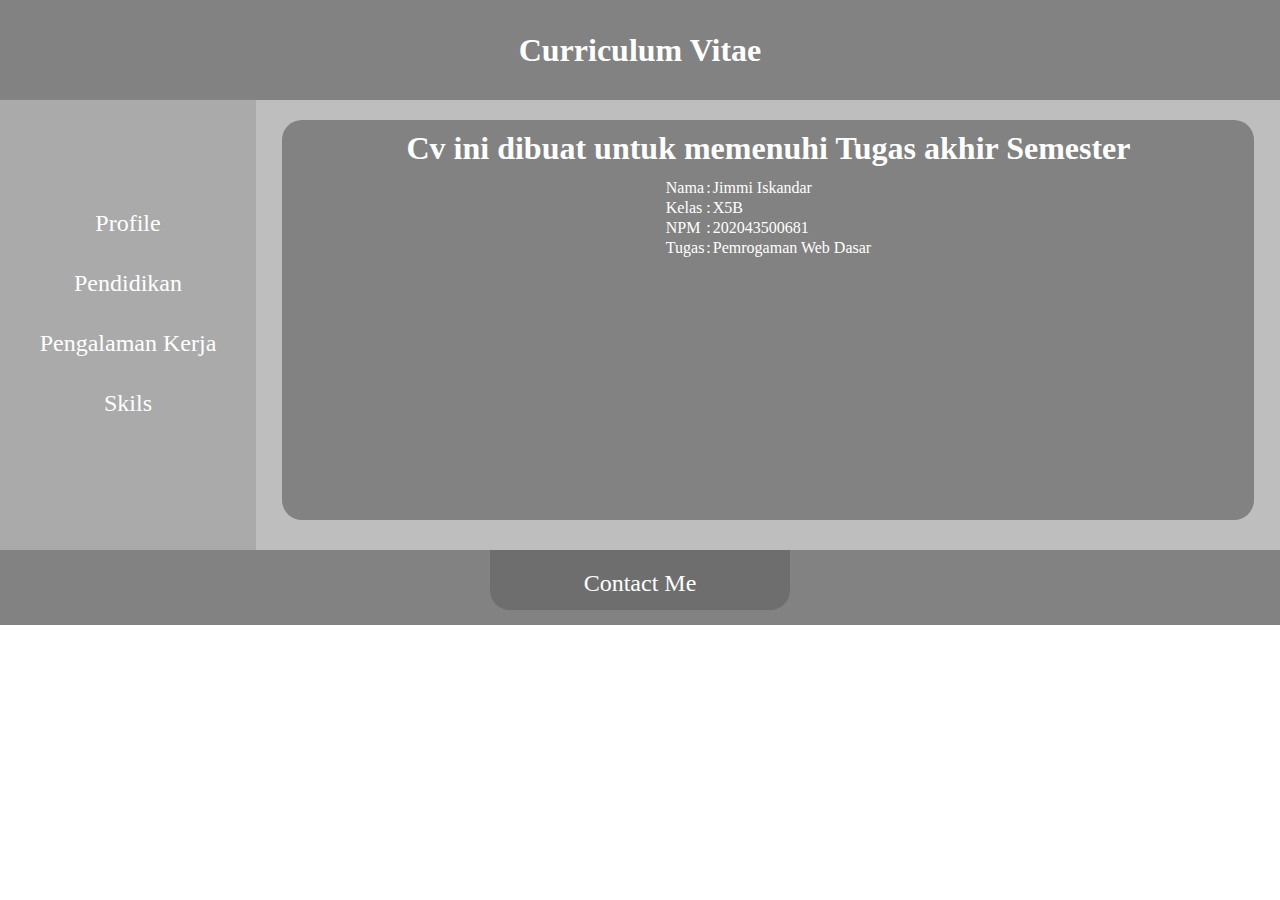
<file: index.html>
<!DOCTYPE html>
<html lang="en">
<head>
    <meta charset="UTF-8">
    <meta http-equiv="X-UA-Compatible" content="IE=edge">
    <meta name="viewport" content="width=device-width, initial-scale=1.0">
    <title>cv</title>
    <link rel="stylesheet" href="index.css">
</head>
<body>
    <form action="">
        <div class="header">
            <h1><a href="tamplate.html" target="frame">Curriculum Vitae</a></h1>
        </div>
        <div class="con">
            <div class="section">
                <ul class="ul-section">
                    <li class="li-section"><a href="profile.html" class="a-section" target="frame">Profile</a></li>
                    <li class="li-section"><a href="pendidikan.html" class="a-section" target="frame">Pendidikan</a></li>
                    <li class="li-section"><a href="kerja.html" class="a-section" target="frame">Pengalaman Kerja</a></li>
                    <li class="li-section"><a href="Skils.html" class="a-section" target="frame">Skils</a></li>
                </ul>
            </div>
            <div class="isi">
                <div class="isi-boxs">
                        <iframe class="isi-frame" src="tamplate.html" frameborder="0" name="frame"></iframe>
                </div>
            </div>
        </div>
        <div class="footer">
            <div class="a-footer">
                <a href="contact.html" target="frame" >Contact Me</a>
            </div>
                
        </div>
    </form>

</body>
</html>
</file>
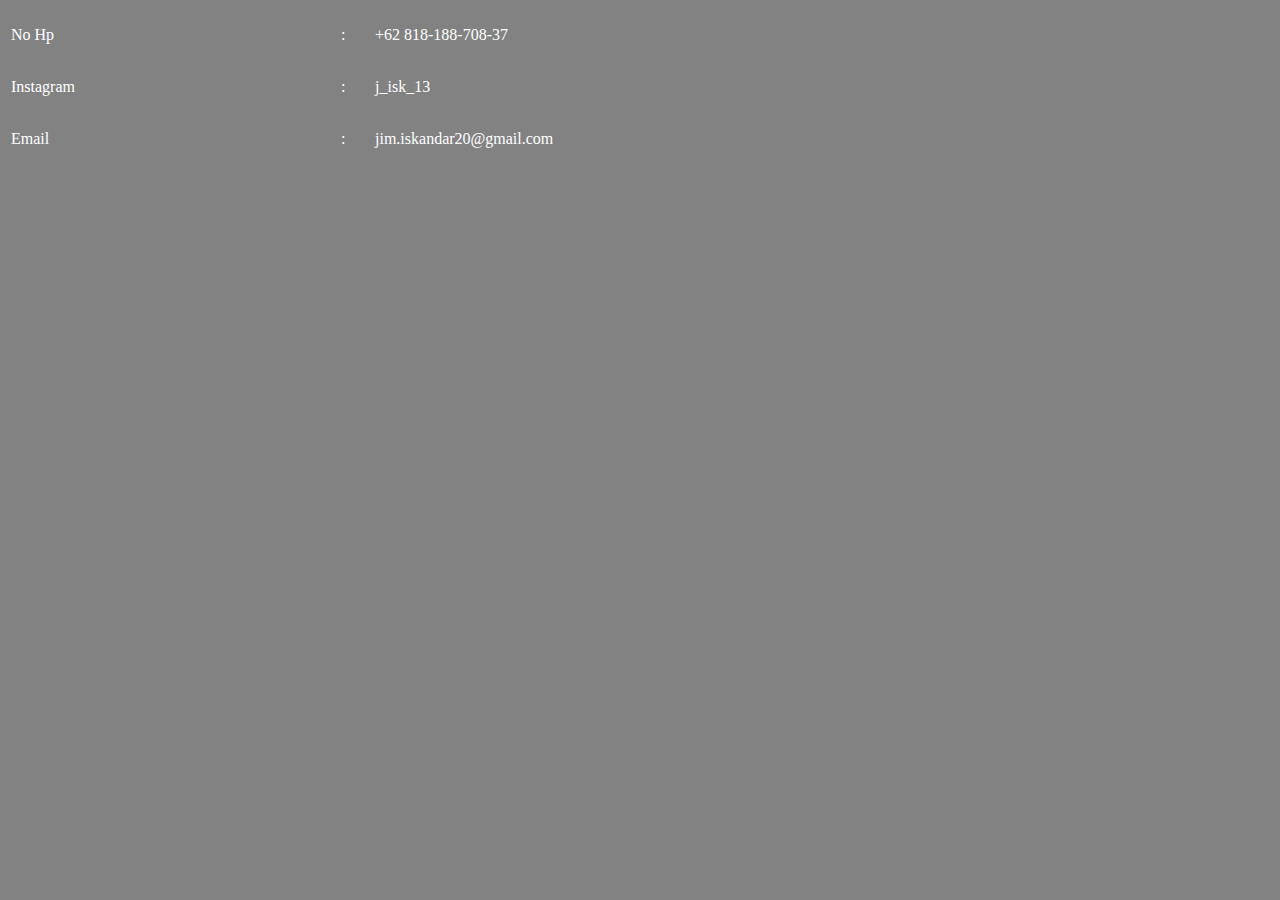
<file: contact.html>
<!DOCTYPE html>
<html lang="en">
<head>
    <meta charset="UTF-8">
    <meta http-equiv="X-UA-Compatible" content="IE=edge">
    <meta name="viewport" content="width=device-width, initial-scale=1.0">
    <title>Contact_me</title>
    <style>
        body{
            background-color: rgb(130,130,130);
            color: white;
        }
        table{
            width: 100%;
        }tr{
            height: 50px;
        }
    </style>
</head>
<body>
    <div>
        <table>
            <tr>
                <td>No Hp</td>
                <td>:</td>
                <td>+62 818-188-708-37</td>
            </tr>
            <tr>
                <td>Instagram</td>
                <td>:</td>
                <td>j_isk_13</td>
            </tr>
            <tr>
                <td>Email</td>
                <td>:</td>
                <td>jim.iskandar20@gmail.com</td>
            </tr>
        </table>
    </div>
</body>
</html>
</file>
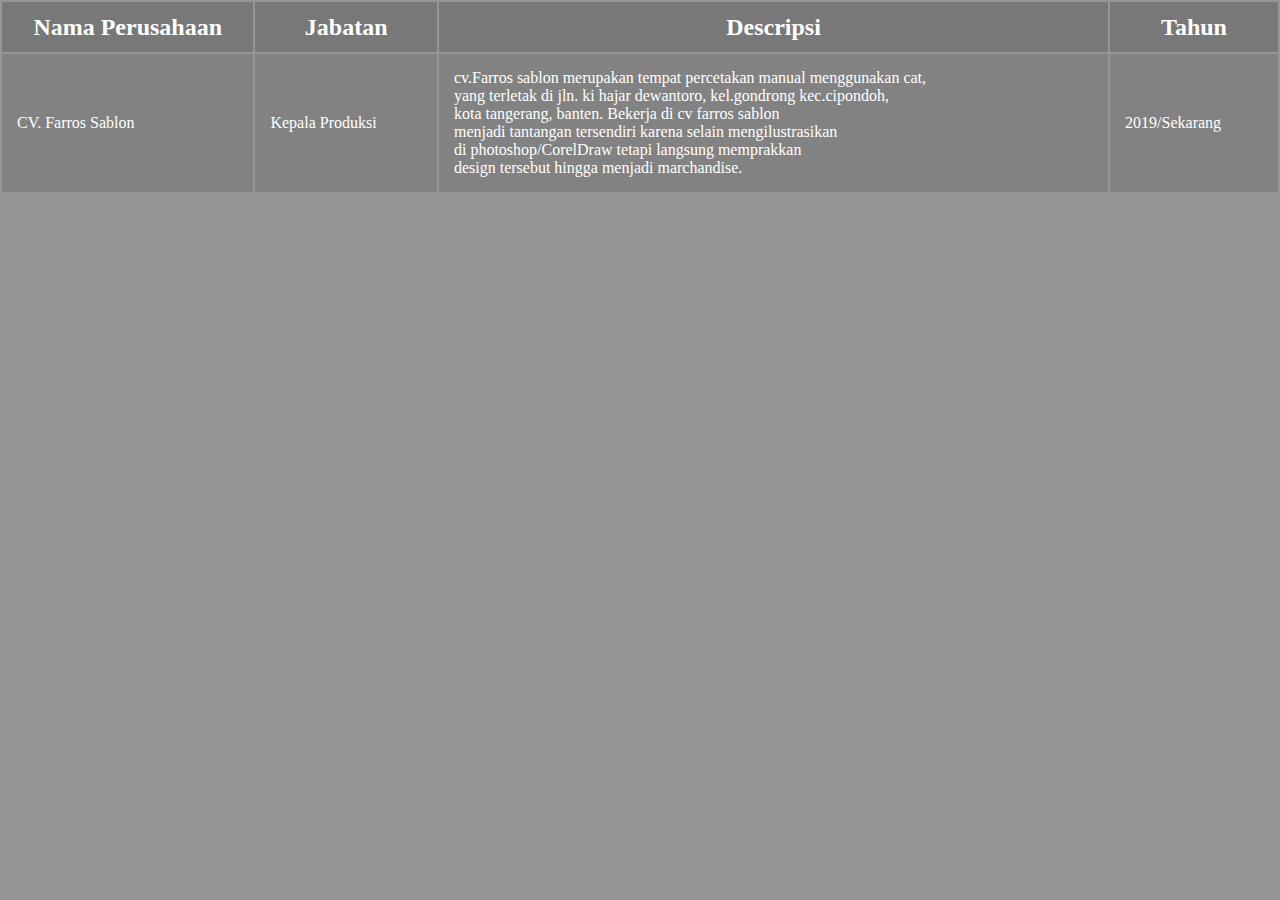
<file: kerja.html>
<!DOCTYPE html>
<html lang="en">
<head>
    <meta charset="UTF-8">
    <meta http-equiv="X-UA-Compatible" content="IE=edge">
    <meta name="viewport" content="width=device-width, initial-scale=1.0">
    <title>Pengalaman_kerja</title>
    <style>
        *,html{
        padding:0;
        margin: 0;
    }
    body{
        background-color: rgb(150,150,150);
        color: white;
    }
    table{
        width: 100%;
    }
    tr{
        height: 50px;
    }
    th{
        background-color: rgb(120,120,120);
        font-size: x-large;
    }
    td{
        height: 30px;
        padding: 15px;
        background-color: rgb(130,130,130);
    }
   
    </style>
    
</head>
<body>
    <table>
        <tr>
            <th>Nama Perusahaan</th>
            <th>Jabatan</th>
            <th>Descripsi</th>
            <th>Tahun</th>
        </tr>
        <tr>
            <td>CV. Farros Sablon</td>
            <td>Kepala Produksi</td>
            <td>cv.Farros sablon merupakan tempat percetakan manual menggunakan cat,<br>
                yang terletak di jln. ki hajar dewantoro, kel.gondrong kec.cipondoh,<br>
                kota tangerang, banten. Bekerja di cv farros sablon <br>
                menjadi tantangan tersendiri karena selain mengilustrasikan <br>
                di photoshop/CorelDraw tetapi langsung memprakkan <br>
                design tersebut hingga menjadi marchandise.
            </td>
            <td>
                2019/Sekarang
            </td>
        </tr>
    </table>
</body>
</html>
</file>
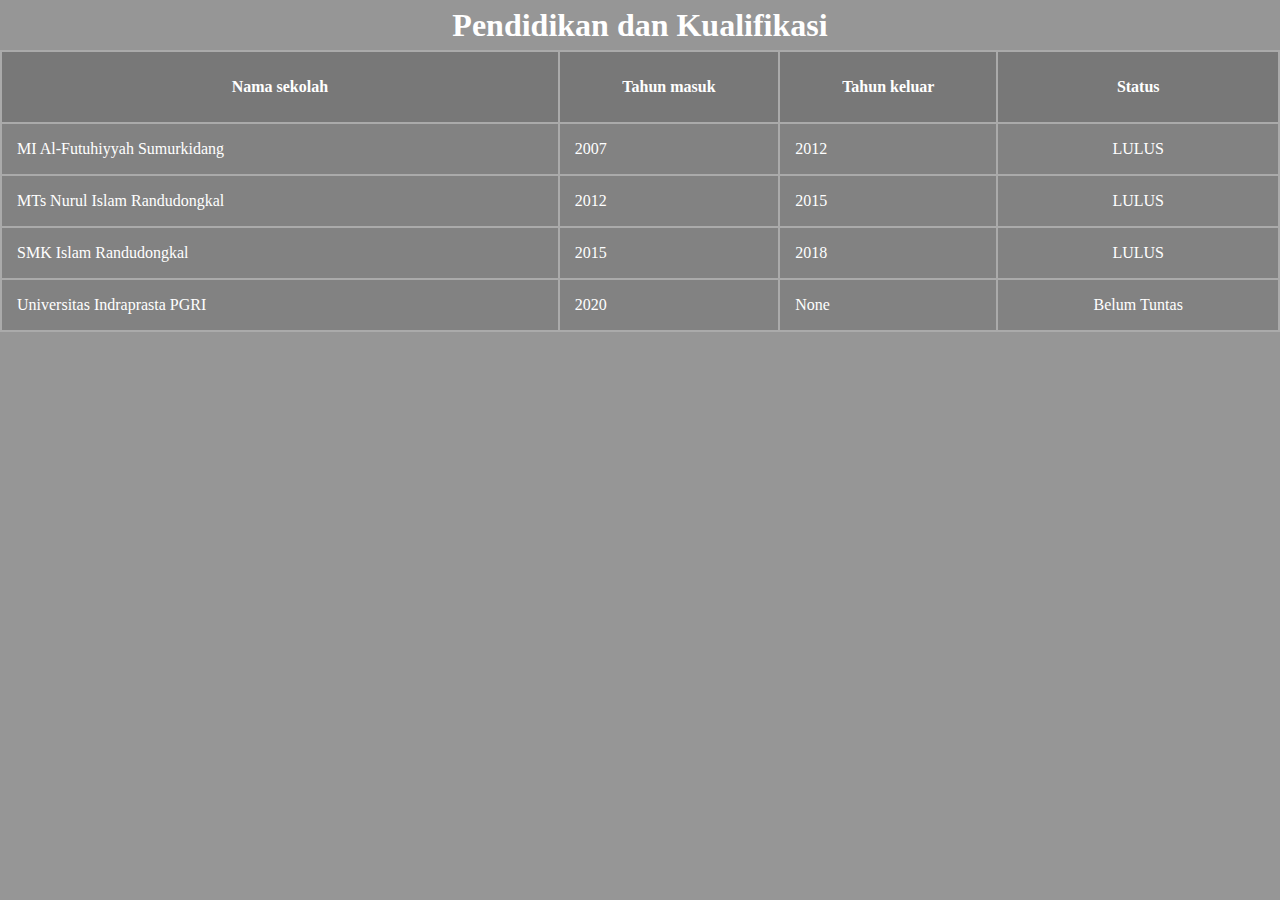
<file: pendidikan.html>
<!DOCTYPE html>
<html lang="en">
<head>
    <meta charset="UTF-8">
    <meta http-equiv="X-UA-Compatible" content="IE=edge">
    <meta name="viewport" content="width=device-width, initial-scale=1.0">
    <title>Pendidikan</title>
    <style>
         *,html{
            padding: 0;
            margin: 0;
        }
        body{
            background-color: rgb(150,150,150);
        }
        .header{
            width: 100%;
            height: 20%;
           
            text-align: center;
            line-height: 50px;
            color: white;
        }
        .isi-pendidikan{
            width: 100%;
            height: 80%;
            background-color: rgb(170,170,170);
            color: white;
        }
        table{
            width: 100%;
            
        }
       .judul{
            font-size: xx-large;
            font-style: normal;
       }
       th{
        height: 70px;
        background-color: rgb(120,120,120);
       }
       td{
        height: 20px;
        padding: 15px;
        background-color: rgb(130,130,130);
        
       }
       .status{
        text-align: center;
       }
    </style>
</head>
<body>
   <div class="header">
        <h1>Pendidikan dan Kualifikasi</h1>
   </div>

   <div class="isi-pendidikan">
    <table cellpadding="0" cellspacong="50">
        <tr>
            <th>Nama sekolah</th>
            <th>Tahun masuk</th>
            <th>Tahun keluar</th>
            <th>Status</th>
        </tr>
        <tr>
            <td>MI Al-Futuhiyyah Sumurkidang</td>
            <td>2007</td>
            <td>2012</td>
            <td class="status">LULUS</td>
        </tr>
        <tr>
            <td>MTs Nurul Islam Randudongkal</td>
            <td>2012</td>
            <td>2015</td>
            <td class="status">LULUS</td>
        </tr>
        <tr>
            <td>SMK Islam Randudongkal</td>
            <td>2015</td>
            <td>2018</td>
            <td class="status">LULUS</td>
        </tr>
        <tr>
            <td>Universitas Indraprasta PGRI</td>
            <td>2020</td>
            <td>None</td>
            <td class="status">Belum Tuntas</td>
        </tr>
    </table>
   </div>
</body>
</html>
</file>
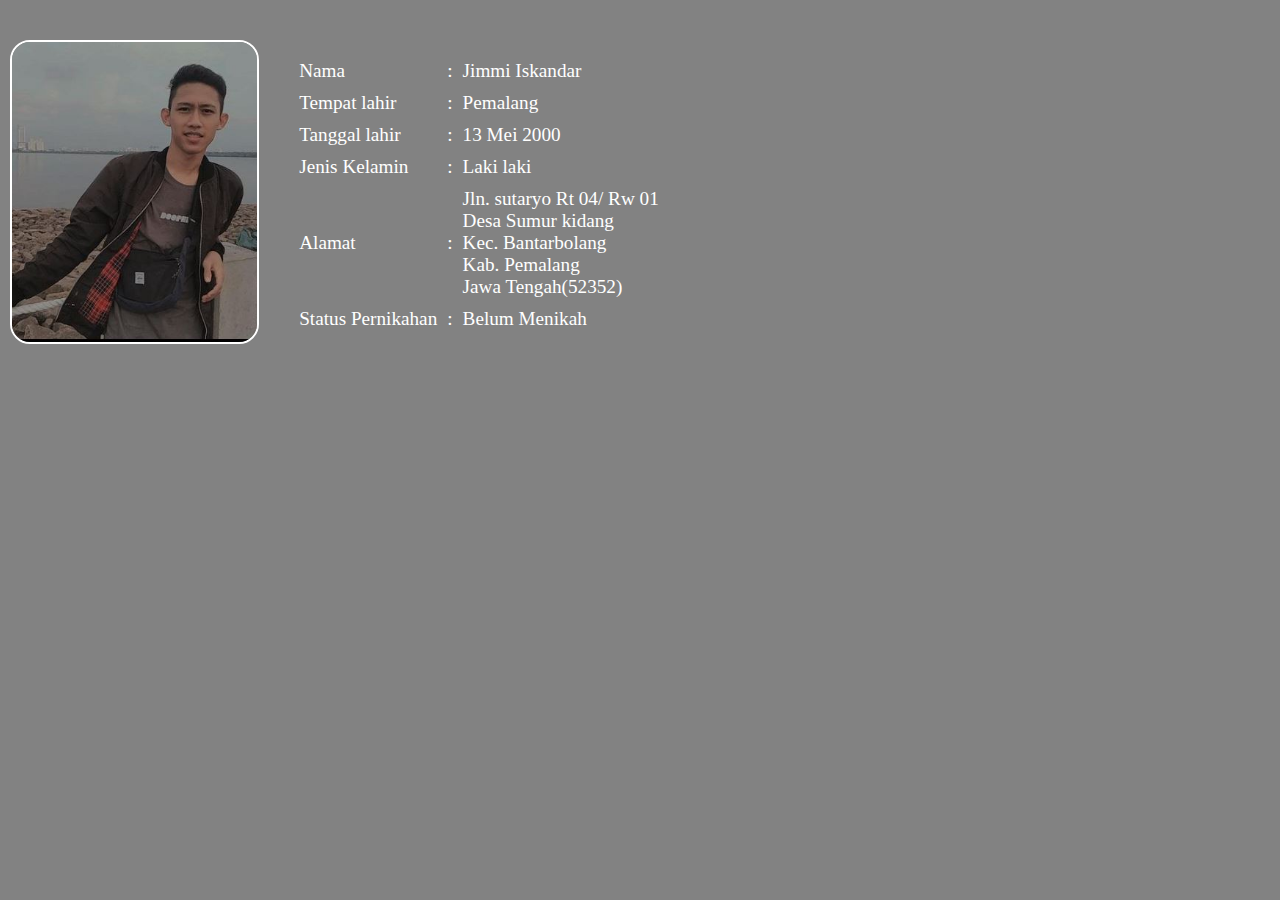
<file: profile.html>
<!DOCTYPE html>
<html lang="en">
<head>
    <meta charset="UTF-8">
    <meta http-equiv="X-UA-Compatible" content="IE=edge">
    <meta name="viewport" content="width=device-width, initial-scale=1.0">
    <title>profile</title>
    <style>
        *,html{
            padding: 0;
            margin: 0;
        }
        body{
            height: 100%;
            width: 100%;
            background-color: rgb(130,130,130);
        }
        .con{
            display: flex;
            padding: 10px;
            
        }
        .kiri{
            width: 20%;
            height: 300px;
            margin-top: 30px;
            border-radius: 20px;
            overflow: hidden;
            border: 2px solid white;

        }
        img{
            height: 100%;
            width: 100%;
            object-fit: cover;
        }
        .kanan{
            margin-top: 40px;
            margin-left: 30px;
            width: 80%;
            height: max-content;
            font-size: larger;
            color: white;
        }
    </style>
</head>
<body>
    <div class="con">
        <div class="kiri">
            <img src="img.JPG" alt="">
        </div>
        <div class="kanan">
            <table border="0" cellpadding="0" cellspacing="10">
                <tr>
                    <td>Nama</td>
                    <td>:</td>
                    <td>Jimmi Iskandar</td>
                </tr>
                <tr>
                    <td>Tempat lahir</td>
                    <td>:</td>
                    <td>Pemalang</td>
                </tr>
                <tr>
                    <td>Tanggal lahir</td>
                    <td>:</td>
                    <td>13 Mei 2000</td>
                </tr>
                <tr>
                    <td>Jenis Kelamin</td>
                    <td>:</td>
                    <td>Laki laki</td>
                </tr>
                <tr>
                    <td>Alamat</td>
                    <td>:</td>
                    <td>Jln. sutaryo Rt 04/ Rw 01 <br>Desa Sumur kidang<br>
                        Kec. Bantarbolang<br>
                        Kab. Pemalang<br> 
                        Jawa Tengah(52352)
                    </td>
                </tr>
                <tr>
                    <td>Status Pernikahan</td>
                    <td>:</td>
                    <td>Belum Menikah</td>
                </tr>
            </table>
        </div>
    </div>
</body>
</html>
</file>
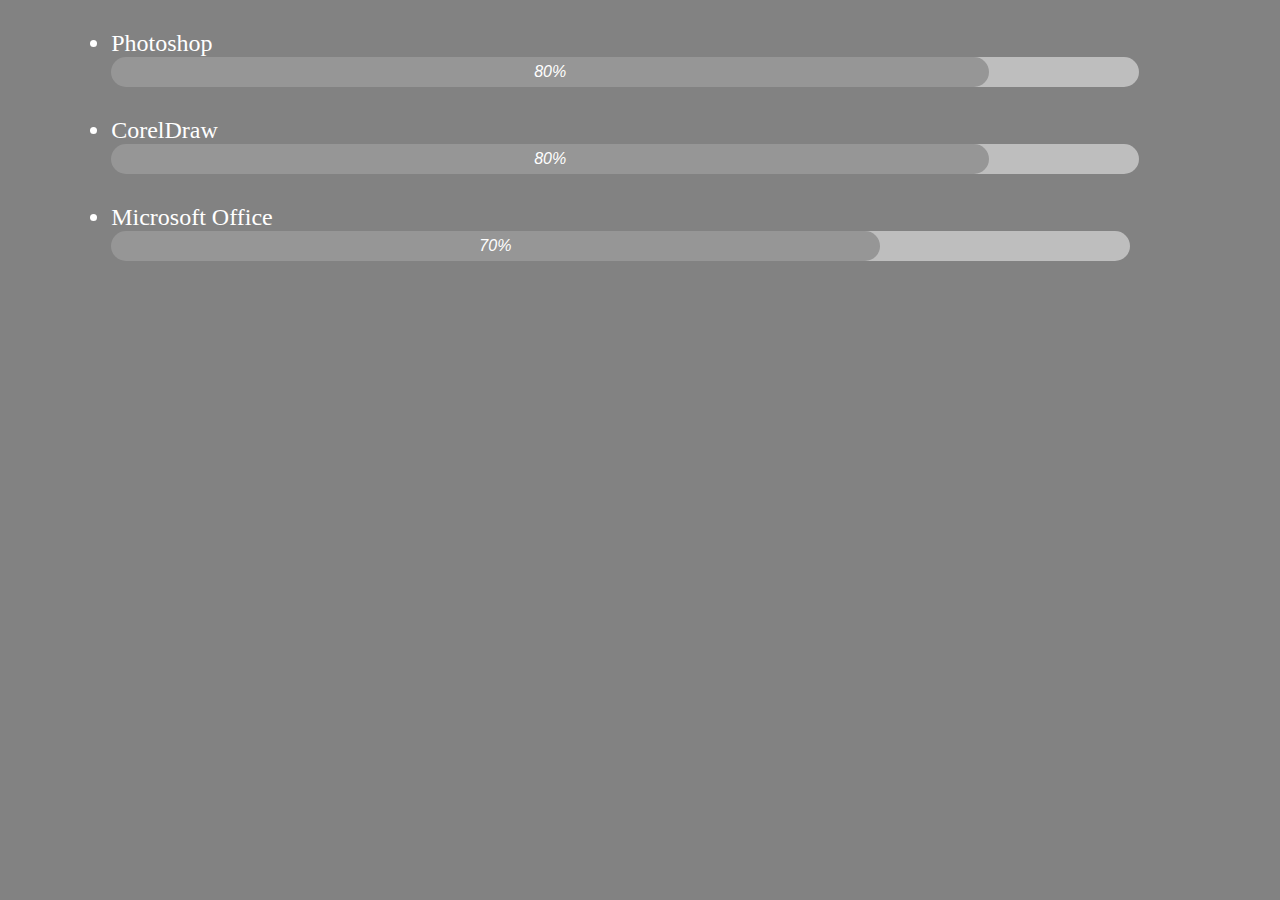
<file: Skils.html>
<!DOCTYPE html>
<html lang="en">
<head>
    <meta charset="UTF-8">
    <meta http-equiv="X-UA-Compatible" content="IE=edge">
    <meta name="viewport" content="width=device-width, initial-scale=1.0">
    <title>Skils</title>
    <style>
        body{
            background-color: rgb(130,130,130);
            color: white;
            
            
        }
        div{
            width: 90%;
            height: max-content;
            margin: auto;
        }
       
        
        .name{
            font-size: x-large;
            margin-top: 30px;
        }
        .ps{
            width: 80%;
            height: 30px;
            border-radius: 20px;
            list-style-type: none;
            line-height: 30px;
            font-style: oblique;
            background-color: rgb(150,150,150);
            box-shadow: 150px 0px 0px rgb(190,190,190);
            text-align: center;
            font-family: Arial, Helvetica, sans-serif;
        }
        .M{
            width: 70%;
            height: 30px;
            border-radius: 20px;
            list-style-type: none;
            line-height: 30px;
            font-style: oblique;
            background-color: rgb(150,150,150);
            box-shadow: 250px 0px 0px rgb(190,190,190);
            text-align: center;
            font-family: Arial, Helvetica, sans-serif;
        }
        
       
        
        
    </style>
</head>
<body>
    <div>
        <ul>
            <li class="name">Photoshop</li>
            <li class="ps">80%</li>
            <li class="name">CorelDraw</li>
            <li class="ps">80%</li>
            <li class="name">Microsoft Office</li>
            <li class="M">70%</li>
        </ul>
    </div>
    
   
        
    
    
    
</body>
</html>
</file>
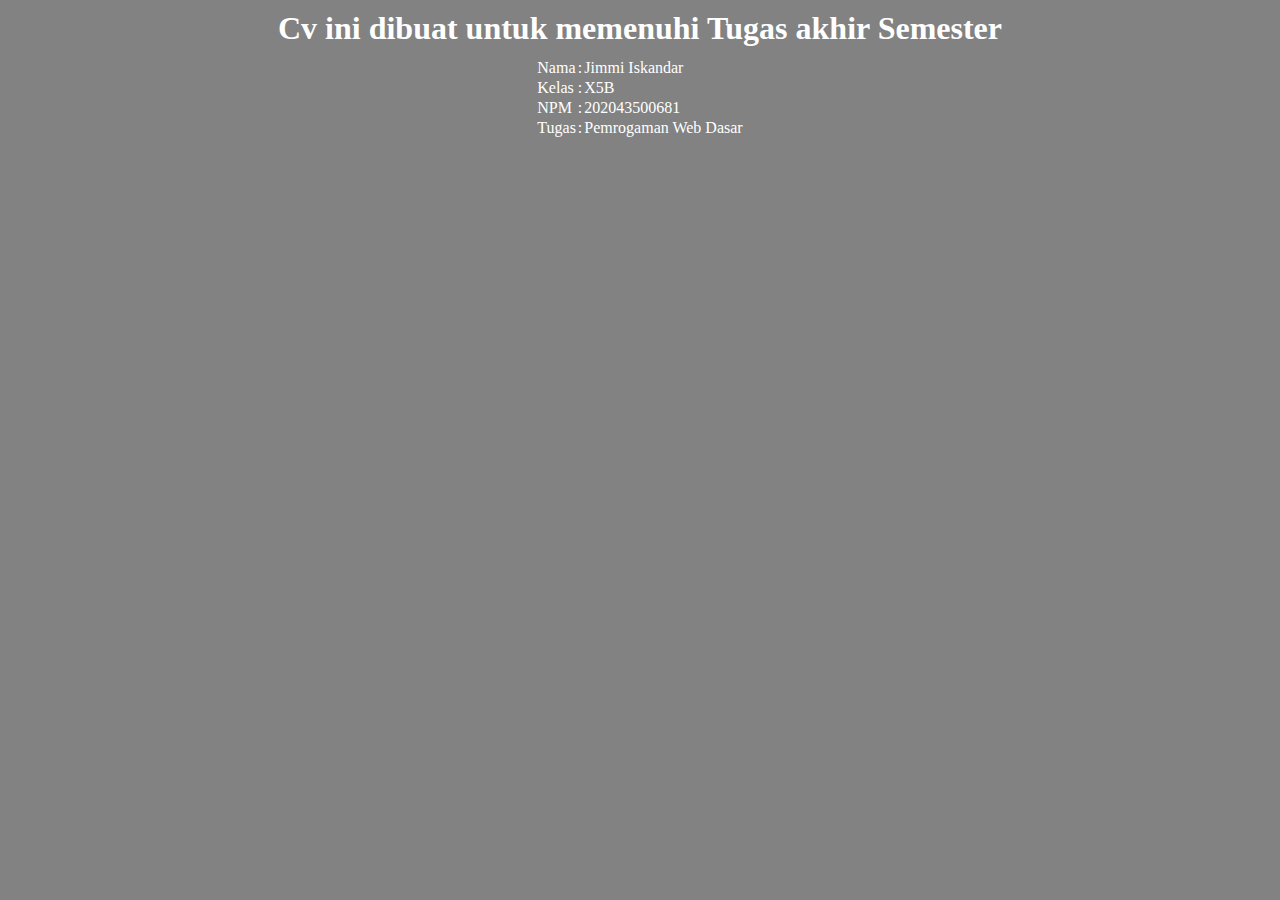
<file: tamplate.html>
<!DOCTYPE html>
<html lang="en">
<head>
    <meta charset="UTF-8">
    <meta http-equiv="X-UA-Compatible" content="IE=edge">
    <meta name="viewport" content="width=device-width, initial-scale=1.0">
    <title>Tamplate</title>
    <style>
        *,html{
            margin: 0;
            padding: 0;
        }
        body{
            width: 100%;
            height: 100%;
            background-color: rgb(130,130,130);
        }
        .judul{
            
            color: white;
            text-align: center;
            margin-top:10px;
        }
        table{
            color: white;
            margin: auto;
            margin-top: 10px;
        }
        tr{
            height: 10px;

        }
    </style>
</head>
<body>
    <div class="judul">
        <h1>Cv ini dibuat untuk memenuhi Tugas akhir Semester</h1>
    </div>
    <div>
         <table>
        <tr>
            <td>Nama</td>
            <td>:</td>
            <td>Jimmi Iskandar</td>
        </tr>
        <tr>
            <td>Kelas</td>
            <td>:</td>
            <td>X5B</td>
        </tr>
        <tr>
            <td>NPM</td>
            <td>:</td>
            <td>202043500681</td>
        </tr>
        <tr>
            <td>Tugas</td>
            <td>:</td>
            <td>Pemrogaman Web Dasar</td>
        </tr>
    </table>
    </div>
   
</body>
</html>
</file>
<file: index.css>
*,html{
    margin: 0;
    padding: 0;
}
.header{
    background-color: rgb(130, 130, 130);
    width: 100%;
    height:100px;
    text-align: center;
    line-height: 100px;
    color: white;

}
a{
    text-decoration: none;
    color: white;
}
.con{
    width: 100%;
    height: 450px;
    display: flex;
    
}
.section{
    width: 20%;
    height: 450px;
    background-color: rgb(170,170,170);
    
      
}
.isi{
    width: 80%;
    height: 450px;
    background-color: rgb(190, 190, 190);
}
.isi-boxs{
    width: 95%;
    height: 400px;
    margin: auto;
    margin-top: 20px;
    
}
.isi-frame{
    width: 100%;
    height: 100%;
    border-radius: 20px;
    
   
}
.ul-section{
    margin-top: 100px;
}
.li-section{
    width: 70%;
    height: 20px;
    margin: auto;
    margin-bottom: 20px;
    padding: 10px;
    border-radius: 20px;
    text-align: center;
    list-style-type: none;
}.li-section:hover{
    background-color: rgb(130,130,130);
    transition: 0,5s;
    
}
.a-section{
    text-decoration: none;
    color: white;
    font-size: x-large;
}
.footer{
    width: 100%;
    height: 75px;
    background-color: rgb(130,130,130);
   
    
}
.a-footer{
    width: 300px;
    height: 40px;
    margin: auto;
    padding-top: 20px;
    text-align: center;
    font-size: x-large;
    border-radius: 0 0 20px 20px;
    background-color: rgb(110,110,110);
}
</file>
